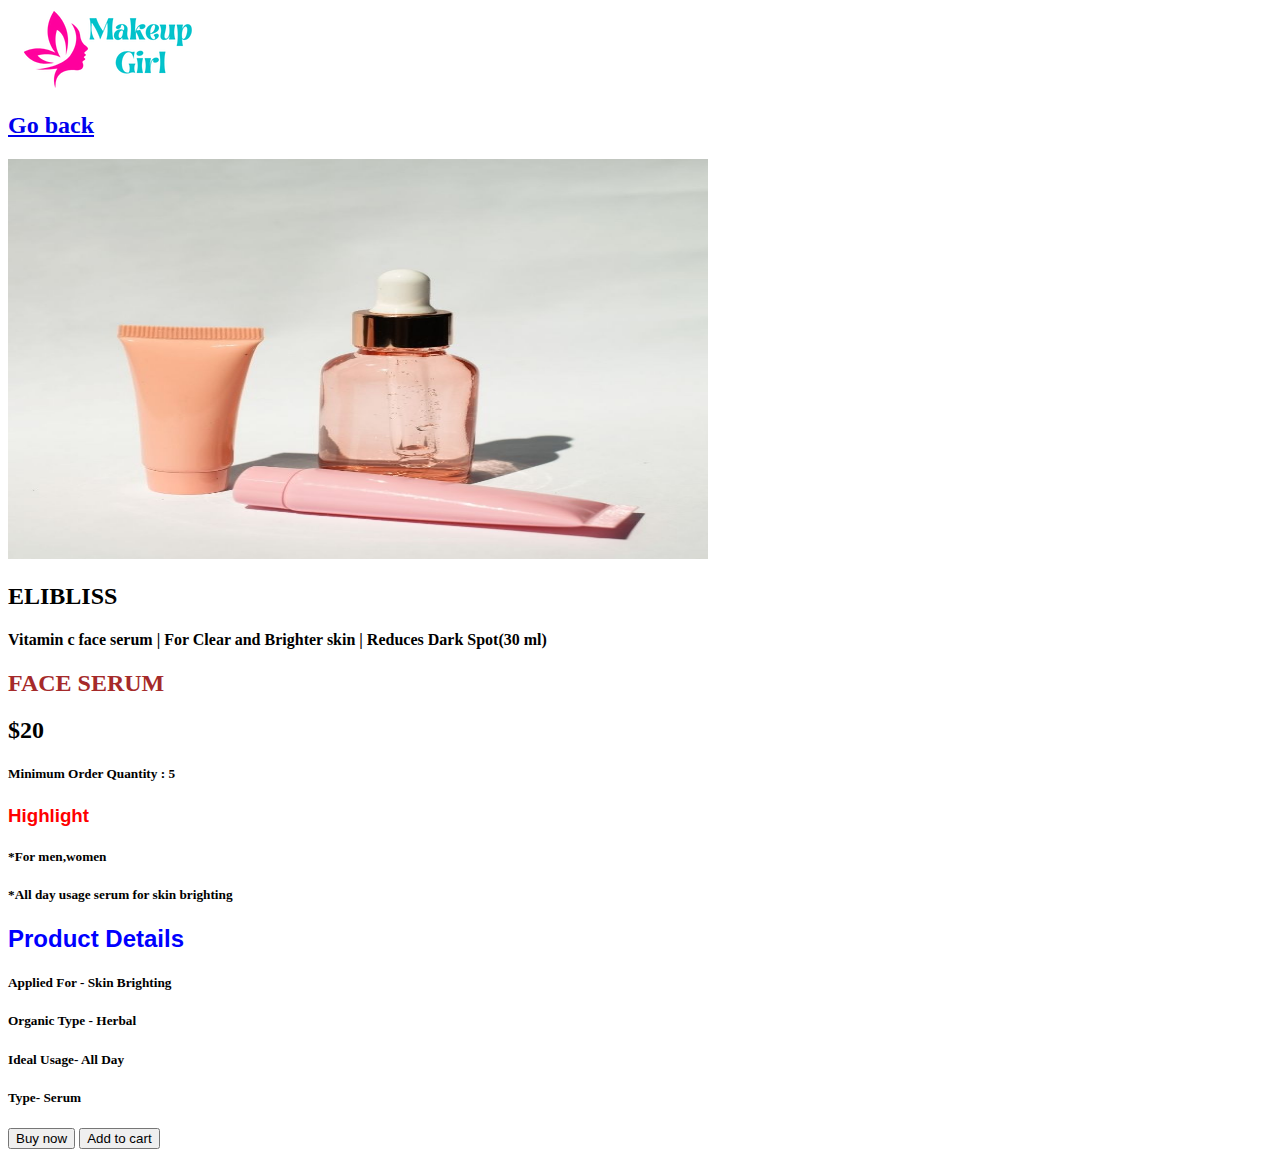
<file: details.html>
<!DOCTYPE html>
<html lang="en">
<head>
    <meta charset="UTF-8">
    <meta name="viewport" content="width=device-width, initial-scale=1.0">
    <title>Document</title>
    <link rel="stylesheet" href="/css/style1.css">
</head>
<body>
    <nav>
        <img src="images/logo.png" alt="">
        <h2><a href="/index.html">Go back</a></h2>
    </nav>
    <main>
           <img src="/images/product-1.jpg" alt=""
            height="400"
            width="700">
            </main>
        <h2>ELIBLISS </h2><h4> Vitamin c face serum | For Clear and Brighter skin  | Reduces Dark Spot(30 ml)</h4>
            <h2> <font face="align" color="brown">FACE SERUM</h2></font>
            <h2>$20</h2>
            <h5>Minimum Order Quantity : 5</h5>  
            <h3><font face="arial" color="red">Highlight</h3></font>
                <h5>*For men,women</h5>
                <h5>*All day usage serum for skin brighting</h5>
              <h2> <font face="arial" color="blue">Product Details</h2></font>
             <h5>Applied For   - Skin Brighting</h5>
              <h5> Organic Type      -    Herbal</h5>
              <h5>Ideal Usage- All Day</h5>
             <h5>Type- Serum</h4>
            <div>
            <button type="add-to-cart-btn">Buy now </button>
            <button type="add-to-cart-btn">Add to cart</button>
            </div>
</body>
</html>
</file>
<file: css/style1.css>
.add-to-cart-btn {
    background-color: #e44d26;
    color: #fff;
    padding: 10px 15px;
    font-size: 16px;
    border: none;
    cursor: pointer;
}
</file>
